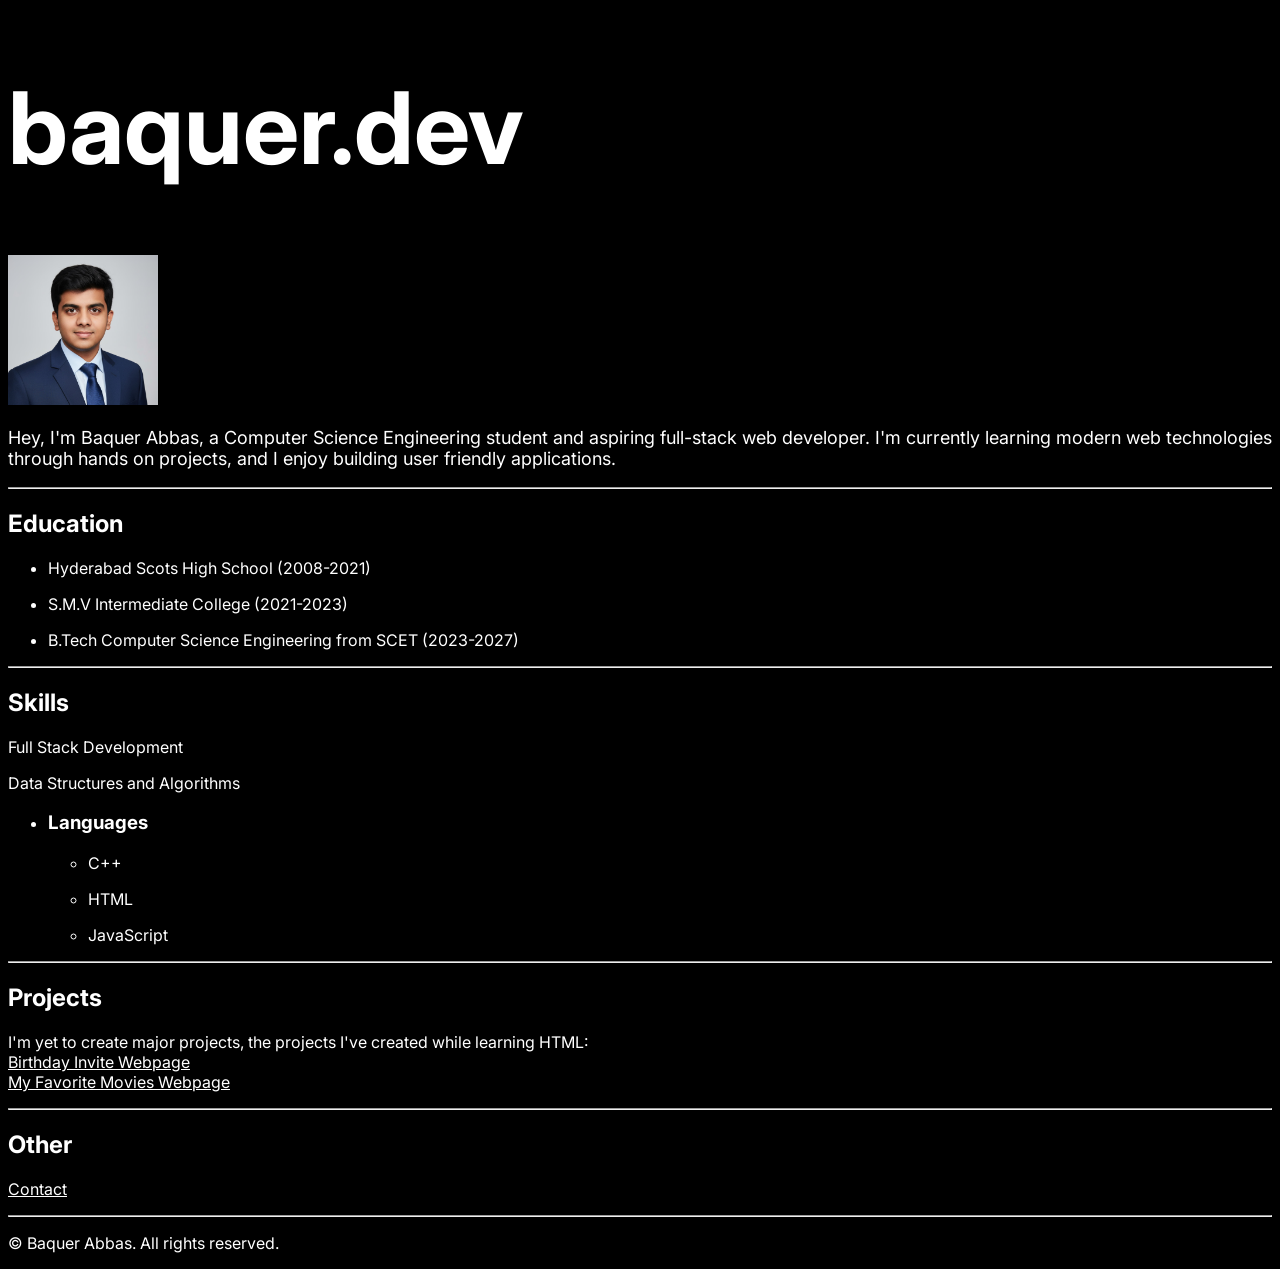
<file: index.html>
<!doctype html>
<html lang="en">
  <head>
    <title>My Resume</title>
    <meta charset="UTF-8" />
    <link rel="stylesheet" href="./style.css" />
    <link rel="preconnect" href="https://fonts.googleapis.com" />
    <link rel="preconnect" href="https://fonts.gstatic.com" crossorigin />
    <link
      href="https://fonts.googleapis.com/css2?family=Inter:ital,opsz,wght@0,14..32,100..900;1,14..32,100..900&display=swap"
      rel="stylesheet"
    />
  </head>

  <body>
    <h1>baquer.dev</h1>
    
    <img id="img"
      src="./assets/images/gemini-2.5-flash-image_A_strikingly_elegant_portrait_captures_the_essence_of_a_poised_individual_for_a_-0.jpg"
      height="150" 
    />
    <p class="desc">
      Hey, I'm Baquer Abbas, a Computer Science Engineering student and aspiring
      full-stack web developer. I'm currently learning modern web technologies
      through hands on projects, and I enjoy building user friendly
      applications.
    </p>
    <hr />
    <h2>Education</h2>
    <ul>
      <li><p>Hyderabad Scots High School (2008-2021)</p></li>
      <li><p>S.M.V Intermediate College (2021-2023)</p></li>
      <li><p>B.Tech Computer Science Engineering from SCET (2023-2027)</p></li>
    </ul>
    <hr />
    <h2>Skills</h2>
    <p>Full Stack Development</p>
    <p>Data Structures and Algorithms</p>
    <ul>
      <li>
        <h3>Languages</h3>
        <ul>
          <li><p>C++</p></li>
          <li><p>HTML</p></li>
          <li><p>JavaScript</p></li>
        </ul>
      </li>
    </ul>
    <hr />
    <h2>Projects</h2>
    <p>
      I'm yet to create major projects, the projects I've created while learning
      HTML: <br />
      <a href="./public/birthday-invite.html">Birthday Invite Webpage</a> <br />
      <a href="./public/movie-ranking.html">My Favorite Movies Webpage</a>
    </p>

    <hr />
    <h2>Other</h2>
    <a href="./public/contact.html"><p>Contact</p></a>
    <hr />

    <p>© Baquer Abbas. All rights reserved.</p>
  </body>
</html>
</file>
<file: style.css>
html{
    background-color: black;
}
* {
  font-family: -apple-system, BlinkMacSystemFont, "Inter";
  color: white;
}

h1{
    font-size: 100px;
}

.desc  {
    font-size: large;
}
</file>
